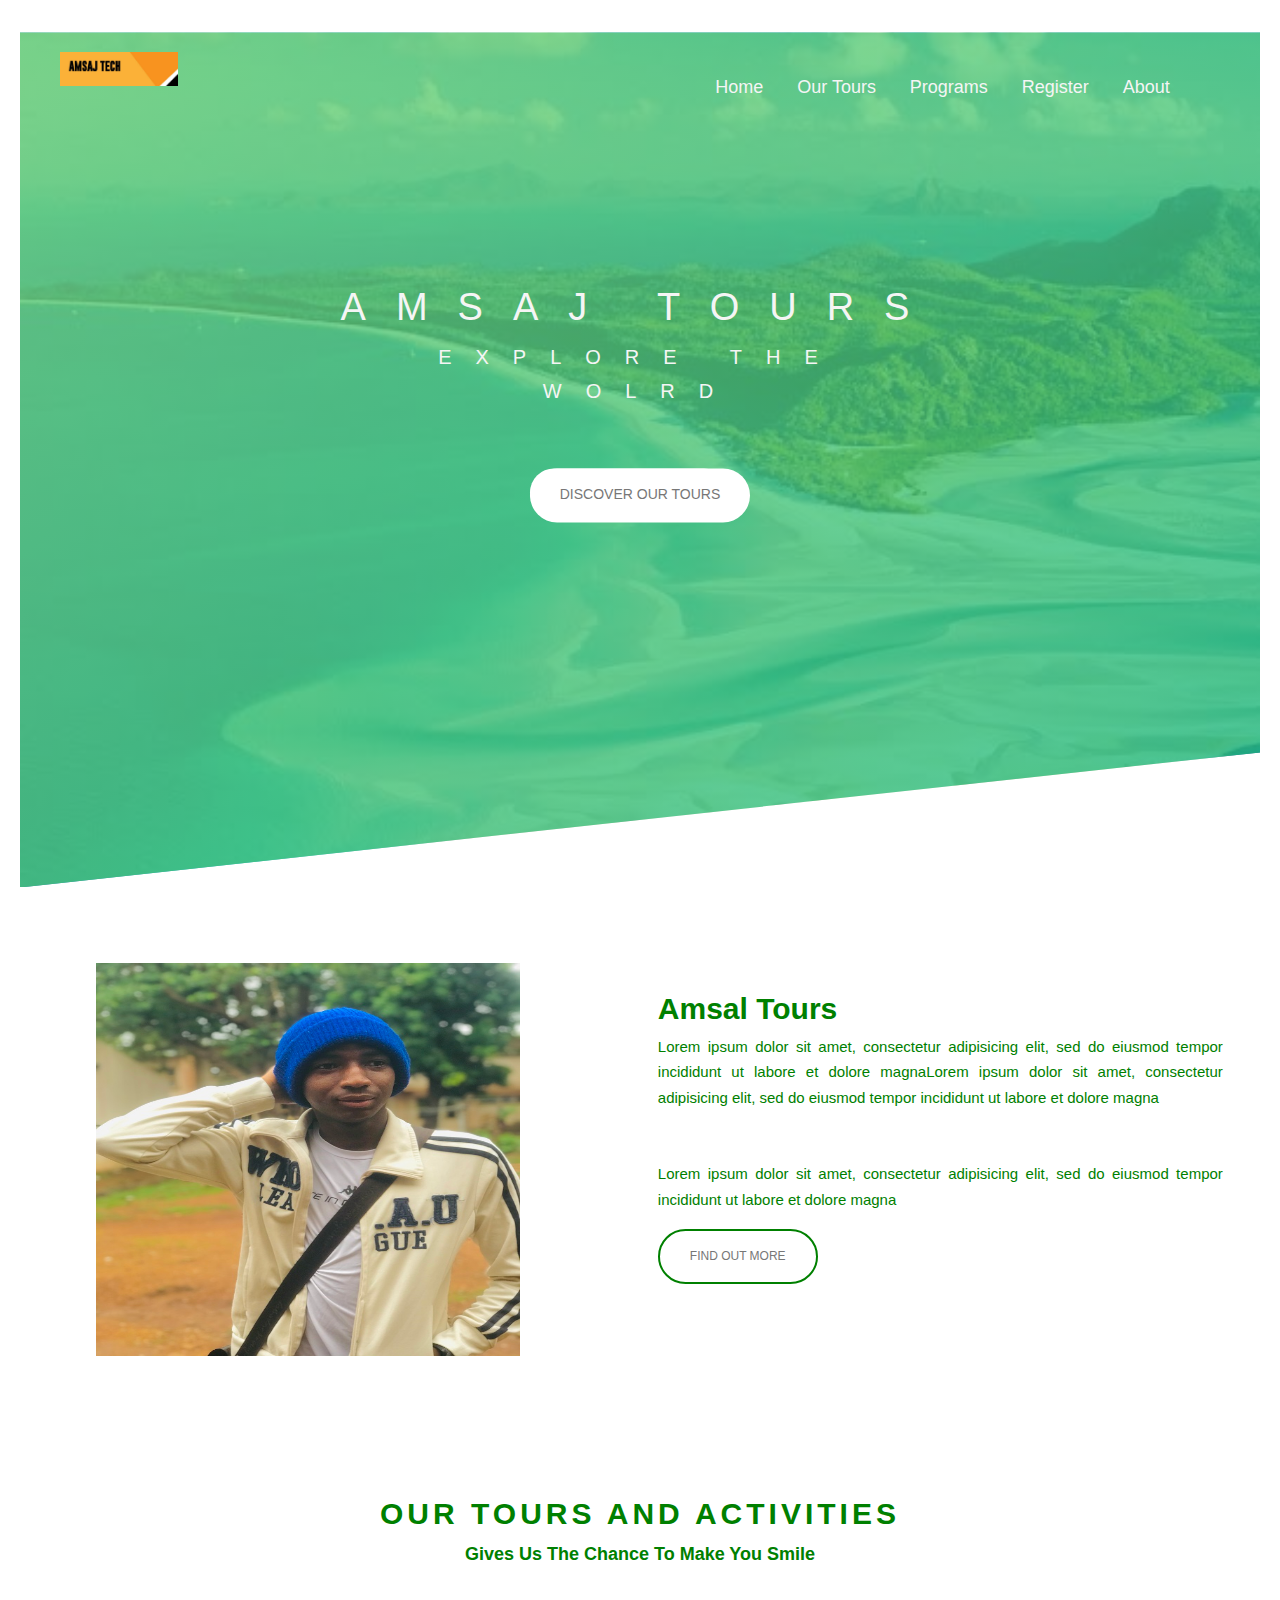
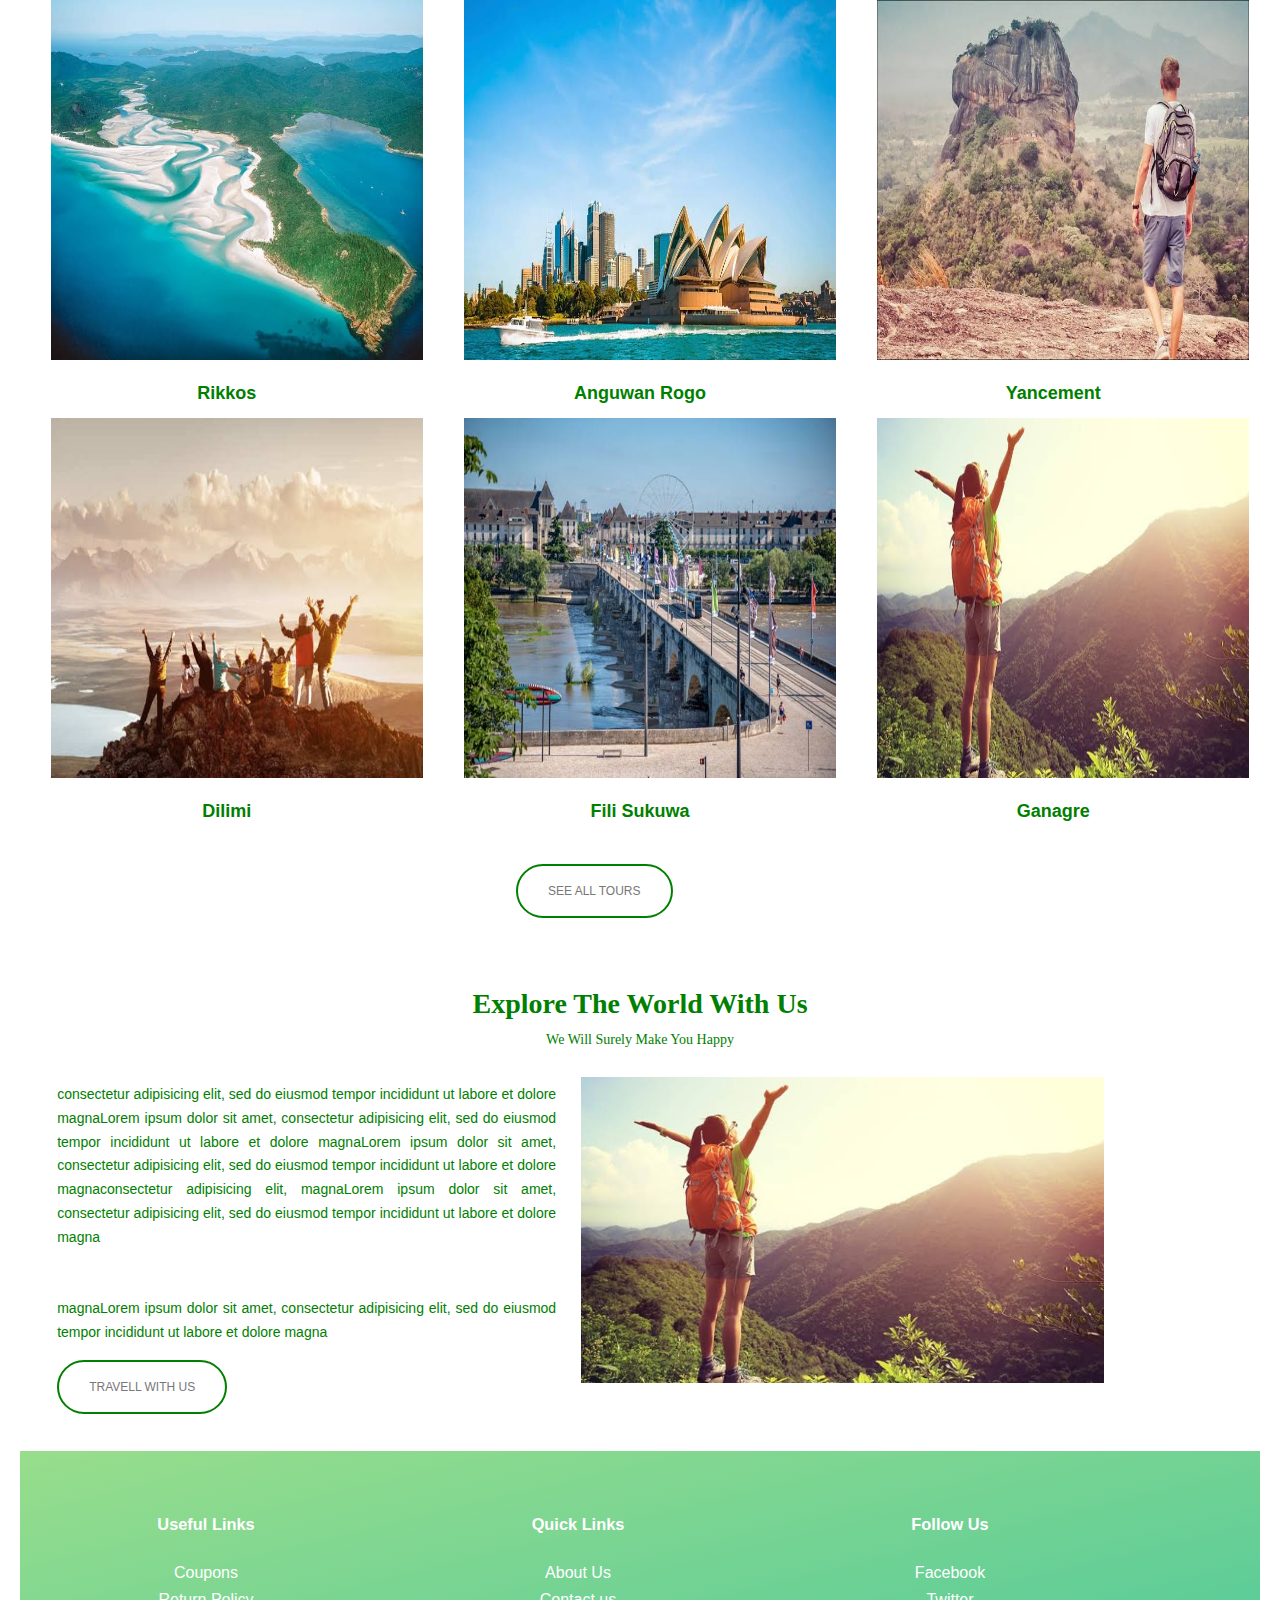
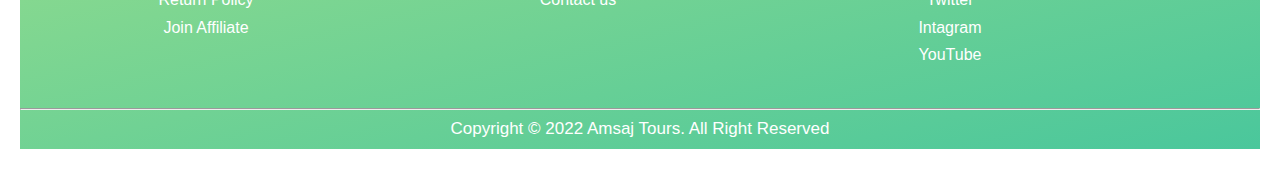
<file: index.html>
<!DOCTYPE html>
<html lang="en">
<head>
    <meta charset="UTF-8">
    <meta name="viewport" content="width=device-width, initial-scale=1.0">
    <meta http-equiv="X-UA-Compatible" content="ie=edge">
    <title>Amsaj Tours</title>
    <link rel="stylesheet" type="text/css" href="css/style.css" >
    <!-- <link rel="stylesheet" href="lcss/style-2.css"> -->
</head>
<body>
    <header class="header small">
         <nav class="navbar small">
            <div class="logo-box img-flex" >
                    <img src="img/logo.jpg" alt="logo"
                    class="logo">
            </div>
            <div class=" sub">
                <ul id="menuItems">
                    <li> <a href="index.html">Home</a></li>
                    <li> <a href="#ourTours">Our Tours</a></li>
                    <li> <a href="#">Programs</a></li>
                    <li> <a href="#">Register</a></li>
                    <li> <a href="#">About</a></li>
                </ul>
            </div>
        
                <img src="img/menu-bar.png" class="menu-bar " 
                onclick="menutoggle();" >  
    </nav>

        <div class="text-box">
            <h1 class="heading-primary">
            <span class="heading-primary-main"> AMSAJ TOURS </span>
            <span class="heading-primary-sub"> Explore the wolrd</span>
        </h1>

        <a href="grid.html" class="btn btn-white btn-animated">
            Discover our tours</a>

        </div>
    </header>

    <div class="sub-header1">
        <div class="image1">
            <img src="img/logo2.jpeg" class="image" >
        </div>
        <div class="text-1">
            <h1 class="text-head"> Amsal Tours</h1>
            <div class="paragraph-1">
     <p>Lorem ipsum dolor sit amet, consectetur adipisicing elit,
       sed do eiusmod tempor incididunt ut labore et dolore
       magnaLorem ipsum dolor sit amet, consectetur adipisicing elit,
      sed do eiusmod tempor incididunt ut labore et dolore
      magna</p> <br> <br>
      <p class="push">Lorem ipsum dolor sit amet, consectetur adipisicing elit,
            sed do eiusmod tempor incididunt ut labore et dolore
            magna</p>
        </div>
        <a href="#" class=" btn btn-white btn-animated btn-1  btn-last btn-Q">Find Out More</a>
        </div>
    </div>

<div class="row">
    <h2 id="ourTours"> Our tours and activities</h2>
    <h4>gives us the chance to make you smile</h4>
    <div class="row-1">
        <div class="col-3">
            <img src="img/images (12).jpeg">
            <h4>Rikkos</h4>
        </div>
        <div class="col-3">
            <img src="img/images (9).jpeg" >
            <h4>Anguwan Rogo</h4>
        </div>
        <div class="col-3">
            <img src="img/images (20).jpeg">
            <h4>Yancement</h4>
        </div>
        <div class="col-3">
            <img src="img/images (17).jpeg">
            <h4>dilimi</h4>
        </div>
        <div class="col-3">
            <img src="img/images (3).jpeg">
            <h4>fili sukuwa</h4>
        </div>
        <div class="col-3">
            <img src="img/images (18).jpeg">
            <h4>ganagre</h4>
        </div>
    </div>
    <a href="#" class="btn btn-white btn-animated btn-1 btn-2">
        See all tours </a>
</div>
    <div class="last-container">   
           <div class="text-2 text-5">
            <h1>Explore the world with us</h1>
            <p>we will surely make you happy</p>
            </div >
    <div class="sub-header1 sub-container">
        
      <div class="middle-container">
            <p>consectetur adipisicing elit,
                    sed do eiusmod tempor incididunt ut labore et dolore
                    magnaLorem ipsum dolor sit amet, consectetur adipisicing elit,
                       sed do eiusmod tempor incididunt ut labore et dolore
                   magnaLorem ipsum dolor sit amet, consectetur adipisicing elit,
                   sed do eiusmod tempor incididunt ut labore et dolore
                   magnaconsectetur adipisicing elit,
                magnaLorem ipsum dolor sit amet, consectetur adipisicing elit,
                  sed do eiusmod tempor incididunt ut labore et dolore
                  magna</p> <br> <br>
                  <p>magnaLorem ipsum dolor sit amet, consectetur adipisicing elit,
                        sed do eiusmod tempor incididunt ut labore et dolore
                        magna</p>
            <a href="#" class="btn btn-white btn-animated btn-1 btn-last btn-Q">Travell with us</a>
            </div>

     <div class="">
             <img src="img/images (18).jpeg" class="image image-last" >
     </div>
  </div>
 </div>
  
 <footer>
     <div class="footer-col">
         <div class="footer-col-3">
            <h3>Useful Links</h3>
            <ul>
                <li>Coupons</li>
                <li>Return Policy</li>
                <li>Join Affiliate</li>
            </ul>
         </div>
         <div class="footer-col-3">
            <h3>Quick Links</h3>
            <ul>
                <li>About Us</li>
                <li>Contact us</li>
            </ul>
         </div>
         <div class="footer-col-3">
            <h3>Follow Us</h3>
            <ul>
                <li>Facebook</li>
                <li>Twitter</li>
                <li>Intagram</li>
                <li>YouTube</li>
            </ul>
         </div>
     </div>
     <hr>
     <p class="copy-Right">Copyright © 2022 Amsaj Tours. All Right Reserved </p>
 </footer>

<script src="js/script.js">
</script>
</body>
</html>
</file>
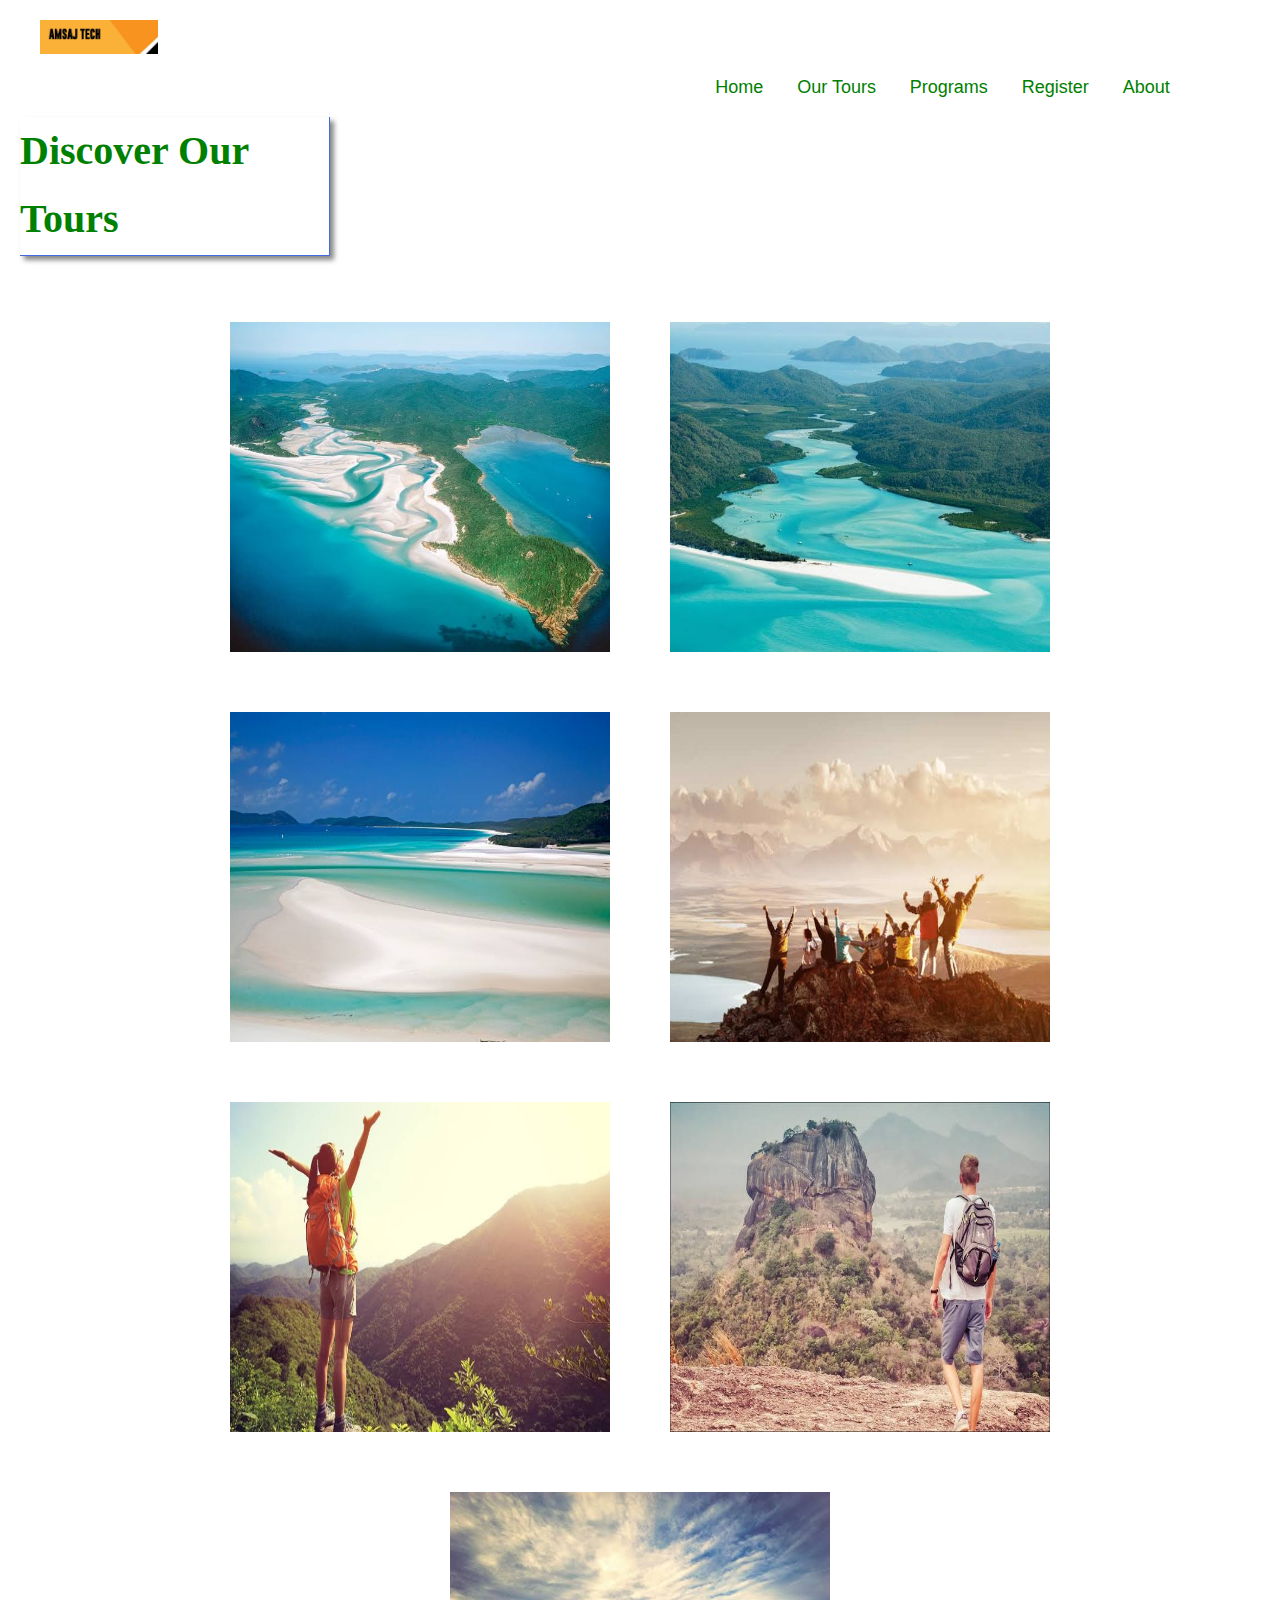
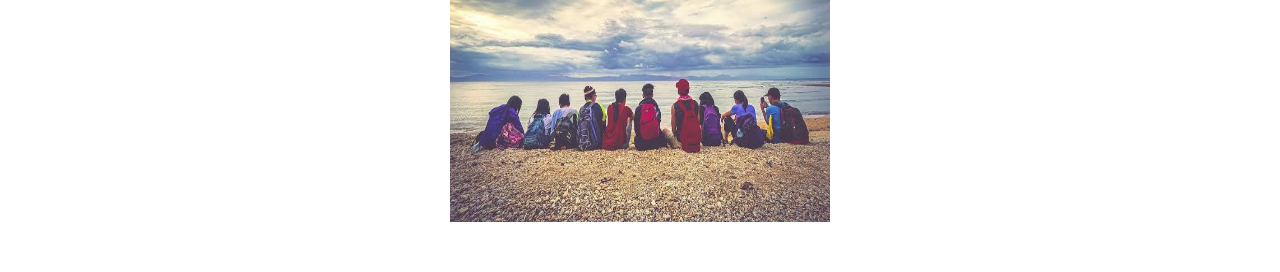
<file: grid.html>
<!DOCTYPE html>
<html lang="en">
<head>
    <meta charset="UTF-8">
    <meta name="viewport" content="width=device-width, initial-scale=1.0">
    <meta http-equiv="X-UA-Compatible" content="ie=edge">
    <title>Grid view</title>
    <link rel="stylesheet" href="css/style.css">
</head>
<style>
    /* body{
        justify-content: center;
        padding: 10px auto;
        margin: 0px;
        
    } */
   .grid h1{
        font-family: fantasy;
        font-size: 40px;
        border-right: 1px solid royalblue;
        border-bottom: 1px solid royalblue;
        box-shadow: 4px 4px 5px #888888;
        width: 25%;
        color: green;
        position: '';
        padding-bottom: 2px;
    }

    .containerr{
        display: flex;
        flex-wrap: wrap;
        justify-content: center;
        margin-top: 12px;
        
    }
.containerr img{
    width: 400px;
    height: 350px;
    padding: 10px;
    transition: all 1s;
          
}
.containerr img:hover{
    cursor: pointer;
    transform: scale(1.1);
}
.sub ul li a{
    margin-top: 0%;
    color: green;
}
.navbar{
    margin-top: 1%;
    display: block;
}

@media screen and (max-width: 600px){
   .grid h1{
        font-size: 27px;
    }
}
</style>

<body>
<div class=" small">
    <nav class="navbar small">
        <div class="logo-box img-flex" >
                <img src="img/logo.jpg" alt="logo"
                class="logo">
        </div>
        <div class=" sub">
            <ul id="menuItems">
                <li> <a href="index.html">Home</a></li>
                <li> <a href="#ourTours">Our Tours</a></li>
                <li> <a href="#">Programs</a></li>
                <li> <a href="#">Register</a></li>
                <li> <a href="#">About</a></li>
            </ul>
        </div>
    
            <img src="img/menu-bar.png" class="menu-bar " 
            onclick="menutoggle();" >  
</nav>
</div>

    <div class="grid">
    <h1>
        Discover Our Tours
    </h1>
    <br>
    <div class="containerr">
    <img src="img/images (12).jpeg" class="hob">
    <img src="img/images (13).jpeg" class="hob hob1">
    <img src="img/images (14).jpeg" class="hob">
    <img src="img/images (17).jpeg" class="hob">
    <img src="img/images (18).jpeg" class="hob">
    <img src="img/images (20).jpeg" class="hob">
    <img src="img/home.jpeg" class="hob">
    </div>
    </div>
</body>
</html>
</file>
<file: css/style.css>
* {
    padding: 0;
    margin: 0;
    box-sizing: border-box; 
}

html{
    font-size: 62.5%; 
}

body{
    font-size: 14px;
    font-family:  'Segoe UI', Roboto, Oxygen, Ubuntu, Cantarell, 'Open Sans', 'Helvetica Neue', sans-serif;
    font-weight: 400;
    line-height: 1.7;
    color: green;
    padding: 20px;
    
}
.header {
    height: 95vh;
    background-image: linear-gradient(to right bottom,
    rgba(126,213,111,0.8),
    rgba(29, 185, 131, 0.801)),
    url(../img/bg.jpeg);
    background-size: cover; 
    clip-path: polygon(0 0, 100% 0, 100% 80vh, 0 100%);
    position: relative;
}

.logo-box{
    position: absolute;
    top: 20px;
    left: 40px;
}

.logo{
    height: 34px;
    cursor: pointer;
}
.navbar{
    background: 'green';
    width: 100%;
    margin: auto;
    padding: 15px;
    display: flex;
    align-items: center;
    justify-content: space-evenly;
    text-align: center;
    margin-top: 1%;
}
.sub{
    margin-left: 50%;
    margin-top: 2%;
}
.sub li{
    display: inline-block;
    list-style: none;
    justify-content: space-evenly;
    margin: 0 15px; 
} 
.sub li a{
    text-decoration: none;
    font-size: 18px;
    color: whitesmoke;
}
.text-box{
    position: absolute;
    top: 40%;
    left: 50%;
    transform: translate(-50%,-40%);
    text-align: center;
}

.heading-primary{
    color: whitesmoke;
    text-transform: uppercase;
    margin-bottom: 60px;
}

.heading-primary-main{
    display: block;
    font-size: 38px;
    font-weight: 500;
    letter-spacing: 30px;
    animation-name: moveInLeft;
    animation-duration: 1s;
}

.heading-primary-sub{
    display: block;
    font-size: 20px;
    font-weight: 300;
    letter-spacing: 24px;
    animation-name: moveInRight;
    animation-duration: 1s;
     
}

@media screen and (max-width: 600px){
     .heading-primary-main, .heading-primary-sub{
        font-weight: 300;
    letter-spacing: 13px;
    text-align: center;  
 }
       .heading-primary-main{
           font-weight: 400;
           text-align: center;
       }   
}           

@keyframes moveInLeft{
    0%{
        opacity: 0;
        transform: translateX(-100px);
    }
    80%{
        transform: translateX(15px);
    }
    100%{
        opacity: 1;
        transform: translateX(0px);
    }
}

@keyframes moveInRight{
    0%{
        opacity: 0;
        transform: translateX(100px);
    }
    80%{
        transform: translateX(-15px);
    }
    100%{
        transform: translateX(0px);
    }
}

@keyframes moveInBottom{
    0%{
        opacity: 0;
        transform: translateY(30px);
    }
    100%{
        opacity: 1;
        transform: translateY(0px);
    }
}

.btn:link, 
.btn:visited{
    text-transform: uppercase;
    text-decoration: none;
    padding: 15px 30px;
    display: inline-block;
    border-radius: 100px;
    transition: all .9s;
    position: relative;
}

.btn:hover{
    transform: translateY(-3px);
    box-shadow: 0 15px 20px rgba(0, 0, 0, .2);
}
.btn:active{
    transform: translateY(-1p);
    box-shadow: 0 10px  rgba(0, 0, 0, .2);
}

.btn-white{
    background-color: #fff;
    color: #777777;
}
.btn::after{
    content: " ";
    display: inline-block;
    height: 90%;
    width: 90%;
    border-radius: 100px;
    position: absolute;
    top: 0;
    left: 0;
    z-index: -1;
    transition: all .8s;
}
.btn-white::after {
    background-color: #fff;
}
.btn:hover::after {
    transform: scaleX(1.4) scaleY(1.6);
    opacity: 0;
}
.btn-animated{
    animation: moveInBottom .5s ease-out .70s;
    animation-fill-mode: backwards;
}

/* ----------------- gallery content ------ */
.row{
    margin-top: -10%;
}
.row h2{
    text-transform: uppercase;
    text-align: center;
    font-size: 30px;
    letter-spacing: 4px;
}
.row h4{
    text-align: center;
    text-transform: capitalize;
    font-size: 18px;
}
.row-1{
    display: flex;
    align-items: center;
    flex-wrap: wrap;
    justify-content: space-around;
    margin-top: 20px;
}
.col-3{
    flex-basis: 30%;
    min-width: 300px;
}
.col-3 img{
    height: 40vh;
    width: 100%;
    margin: 10px;
    cursor: pointer;
    transition: all 1s;
}
.col-3 img:hover{
    transform: scale(1.1);
}

.sub-header1{
    display: flex;
    padding: 3%;
    margin: 0px;
}

.image1{
    padding-left: 0;
    padding: 2%;
    
}

.image{
    width: 80%;
    height: 65%;
    margin: 15px;
    cursor: pointer;
    transition: all 1s;
    animation-name: moveInLeft;
    animation-duration: 2s;
}

.text-1{
    margin-top: 5%;
    padding-left: 2%;
    text-align: justify;
    font-size: 15px;
    width: 60%;
    animation-name: moveInRight;
    animation-duration: 2s;
}

.btn-1{
    border: 2px solid green;
    margin-top: 3%;
    font-size: 12px;
    padding: 4px;
}

.btn-1:hover{
    background: rgb(41, 230, 41);
    color: whitesmoke;
}
.container{
    display: flex;
    flex-wrap: wrap;
    margin-top: 2%;
    padding: 10px;
}

.hob{
     width: 400px;
    height: 350px;

    margin: 20px;
    transition: all 1s;
}

.hob:hover{
    cursor: pointer;
    transform: scale(1.1);
}

.text-2{
    text-align: center;
    text-transform: capitalize;
}

.btn-2{
    margin-left: 40%;
    size: '50px';
}

.sub-header4{
    float: left;
    display: flex;
    padding: 30px;
    margin: 12px;
    margin-left: 5%;
}

.last-container{
   justify-content: center;
   align-items: center;
}
.text-5{
    text-align: center;
    font-family: '';
    margin-top: 5%;
}

.sub-container{
    text-align: justify;
    padding-top: 0;
    width: 90%;
}

.middle-container{
 margin-top: 3%;
 width: 70%;
 animation-name: moveInLeft;
 animation-duration: 2s;
}
.image-last{
    width: 100%;
    height: 90%;
    padding: 10px;
    animation-name: moveInRight;
    animation-duration: 2s;
}
.menu-bar{
    width: 30px;
    height: 25px;
    margin-left: 20px;
    display: none;
}
.footer-col{
    display: flex;
    text-align: center;
}
/* ---- footer -------------- */
footer{
    background-image: linear-gradient(to right bottom,
    rgba(126,213,111,0.8),
    rgba(29, 185, 131, 0.801));
}
.footer-col{
    color:  white;
    font-size: 14px;
    padding: 60px 0 20px;
}
.footer-col-3{
    min-width: 250px;
    margin-bottom: 20px;
    flex-basis: 30%;
}
.footer-col-3 h3{
    color: '';
    margin-bottom: 20px;
}
.footer-col-3 ul li{
    list-style: none;
    cursor: pointer;
    font-size: 16px;
}
.footer hr{
    border: none;
    background: white;
    height: 1px;
    margin: 30px 0;
}
.copy-Right{
    text-align: center;
    padding: 5px;
    color: white;
    font-size: 17px;
}



/* -------------- media query for menu ------------- */
/* @media only screen and (max-width: 800px){
    nav ul{
        position: absolute;
        top: 40px;
        left: 0;
        width: 100%;
        background: rgb(148, 238, 215);
        overflow: hidden;
        transition: max-height 0.5s;
    }
    .navbar ul li{
        display: block;
        margin-right: 0px;
        margin-top: 4px;
        margin-bottom: 10px;
    }
    .navbar ul li a{
        color: green;
    }
    .navbar ul li a:hover{
        font-size: 18px;
    }
    .menu-bar{
        display: block;
        cursor: pointer;
    }
    .sub ul li a {
        margin-top: 50%;
    }
}  */


/* -------------- media query for small screen ------------- */
@media screen and (max-width: 600px){
    .navbar li a{
        font-size: 15px;
        display: block;
        margin: 3px;
        justify-content: space-evenly;
        
    }
    .text-box, .heading-primary{
        margin-top: 6%;
        font-size: 18px;
        text-align: center;
       }
       .logo{
        height: 30px;
        width: 100px;  
        top: 50px;
        right: 20px;
        display: '';
    }
    .last-container, .text-5, .sub-container, .middle-container, .image-last,
   .sub-header1, .image, .text-1 {
        display: block;
       padding: 8px;
       font-size: 16px;
       width: 95%;
       text-align: center;
    }

    .image-last{
        width: 110%;
        height: 150%;
    }
    .row{
        margin-top: 11%;
    }
    .btn{
        font-size: 12px;
        padding: 2px;
    }
    .footer-col, .footer-col ul li{
        text-align: center;
        display: block;
        font-size: 18px;
    }
    .footer-col{
        flex-basis: 90%;
    }    



}
</file>
